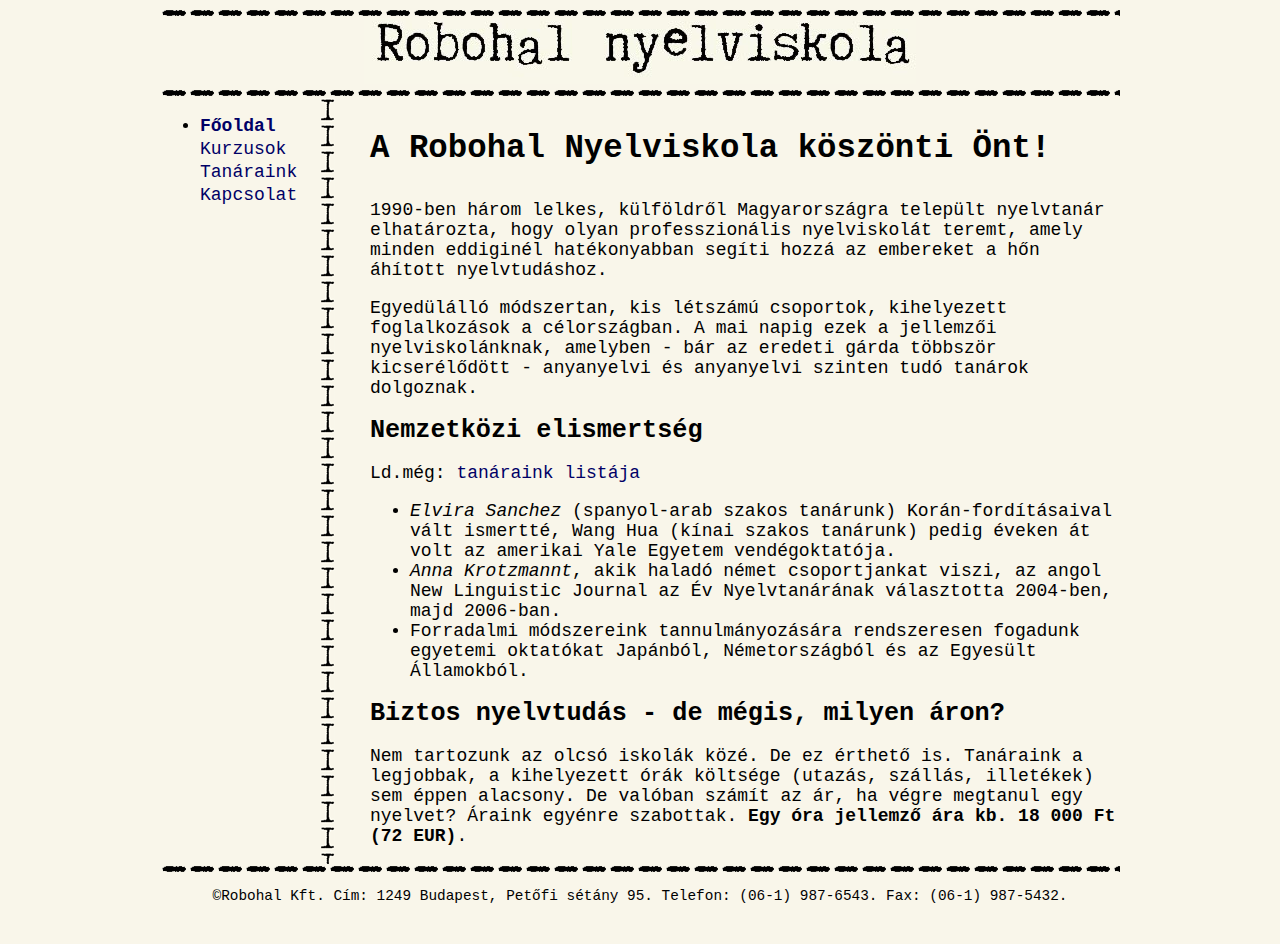
<file: index.html>
<!DOCTYPE html>
<html lang="hu">
<head>
<meta charset="utf-8">
<link rel="stylesheet" href="styles.css">
<title>Robohal nyelviskola</title>
</head>
<body>
    <div id="teteje">
        <div class="vizszintes_elvalaszto"></div>
    </div>
    <div id="kozepe">
        <div class="vizszintes_elvalaszto"></div>
        <div id="menu">
            <ul>
                <li class="aktiv"><a href="index.html">Főoldal</a></li>
                <li><a href="kurzusok.html">Kurzusok</a></li>
                <li><a href="tanaraink.html">Tanáraink</a></li>
                <li><a href="kapcsolat.html">Kapcsolat</a></li>
            </ul>
        </div>
        <div id="tartalom">
            <h1>A Robohal Nyelviskola köszönti Önt!</h1>
            <p>1990-ben három lelkes, külföldről Magyarországra települt nyelvtanár elhatározta, hogy olyan professzionális nyelviskolát teremt, amely minden eddiginél hatékonyabban segíti hozzá az embereket a hőn áhított nyelvtudáshoz.</p>
            <p>Egyedülálló módszertan, kis létszámú csoportok, kihelyezett foglalkozások a célországban. A mai napig ezek a jellemzői nyelviskolánknak, amelyben - bár az eredeti gárda többször kicserélődött - anyanyelvi és anyanyelvi szinten tudó tanárok dolgoznak.</p>
            <h2>Nemzetközi elismertség</h2>
            <p>Ld.még: <a href="tanaraink.html">tanáraink listája</a></p>
            <ul>
                <li><i>Elvira Sanchez</i> (spanyol-arab szakos tanárunk) Korán-fordításaival vált ismertté, Wang Hua (kínai szakos tanárunk) pedig éveken át volt az amerikai Yale Egyetem vendégoktatója.</li>
                <li><i>Anna Krotzmannt</i>, akik haladó német csoportjankat viszi, az angol New Linguistic Journal az Év Nyelvtanárának választotta 2004-ben, majd 2006-ban.</li>
                <li>Forradalmi módszereink tannulmányozására rendszeresen fogadunk egyetemi oktatókat Japánból, Németországból és az Egyesült Államokból. </li>                
            </ul>
            
            <h2>Biztos nyelvtudás - de mégis, milyen áron?</h2>
            <p>Nem tartozunk az olcsó iskolák közé. De ez érthető is. Tanáraink a legjobbak, a kihelyezett órák költsége (utazás, szállás, illetékek) sem éppen alacsony. De valóban számít az ár, ha végre megtanul egy nyelvet?
Áraink egyénre szabottak. <b>Egy óra jellemző ára kb. 18 000 Ft (72 EUR)</b>.</p>
        </div>
    </div>
    <div id="alja">
        <div class="vizszintes_elvalaszto"></div>
        <p>&copy;Robohal Kft. Cím: 1249 Budapest, Petőfi sétány 95. Telefon: (06-1) 987-6543. Fax: (06-1) 987-5432.</p>
    </div>
</body>
</html>
</file>
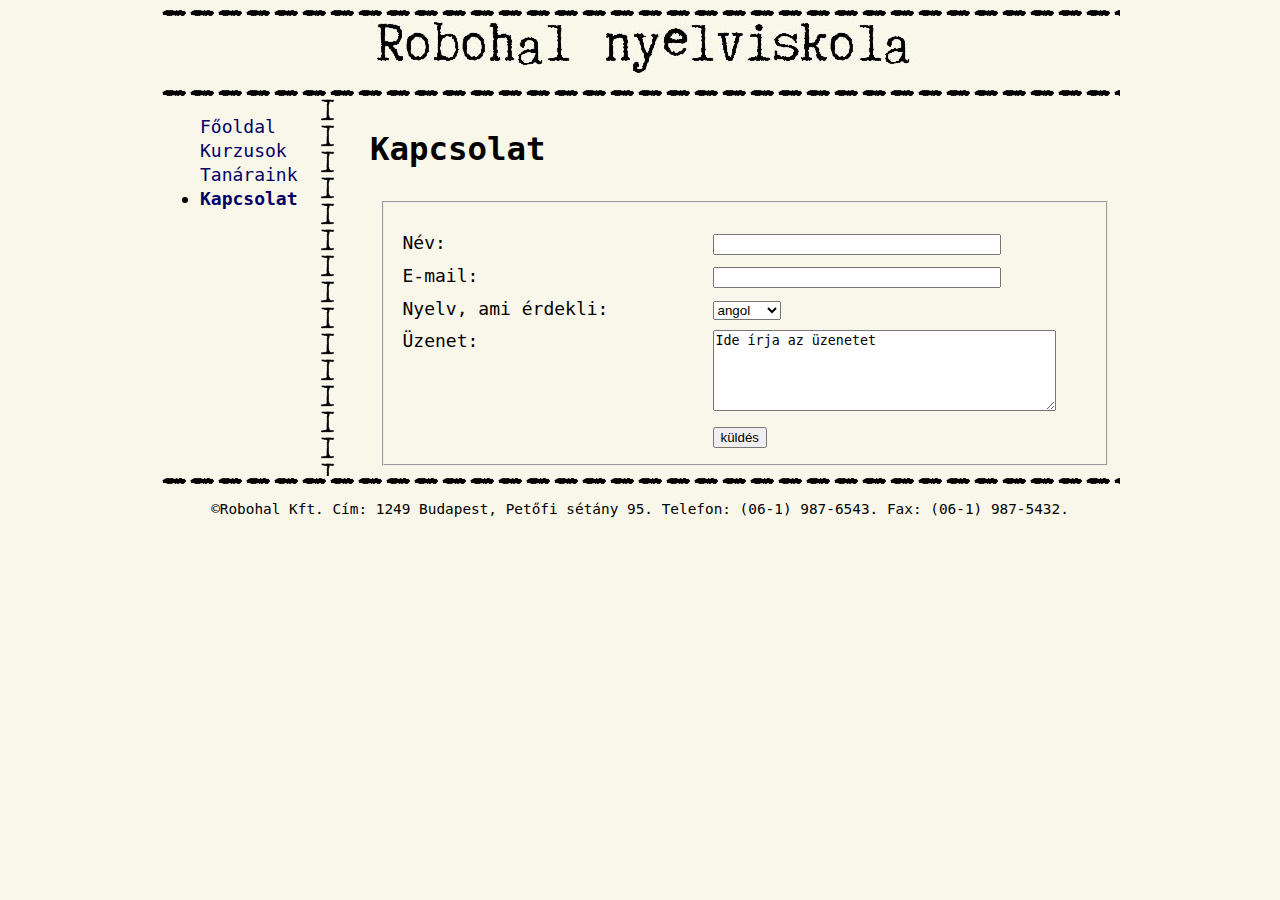
<file: kapcsolat.html>
<!DOCTYPE html>
<html lang="hu">
<head>
<meta charset="utf-8">
<link rel="stylesheet" href="styles.css">
<title>Robohal nyelviskola</title>
</head>
<body>
    <div id="teteje">
        <div class="vizszintes_elvalaszto"></div>
    </div>
    <div id="kozepe">
        <div class="vizszintes_elvalaszto"></div>
        <div id="menu">
            <ul>
                <li><a href="index.html">Főoldal</a></li>
                <li><a href="kurzusok.html">Kurzusok</a></li>
                <li><a href="tanaraink.html">Tanáraink</a></li>
                <li class="aktiv"><a href="kapcsolat.html">Kapcsolat</a></li>
            </ul>
        </div>
        <div id="tartalom">
            <h1>Kapcsolat</h1>

            <form>
                <fieldset>
                    <p><div>Név:</div><div><input type="text" name="nev" value=""></div></p>
                    <p><div>E-mail:</div><div><input type="text"></div></p>
                    <p><div>Nyelv, ami érdekli:</div><div><select name="nyelv">
                        <option value="angol">angol</option>
                        <option value="nemet">német</option>
                        <option value="spanyol">spanyol</option>
                        <option value="francia">francia</option>
                        <option value="gorog">görög</option>
                        <option value="arab">arab</option>
                        <option value="svéd">svéd</option>
                        <option value="kínai">kínai</option>
                    </select></div></p>
                    <p><div>Üzenet:</div><div><textarea name="uzenet" rows="5" cols="40">Ide írja az üzenetet</textarea></div></p>
                    <p><div></div><div><input type="submit" name="ok" value="küldés"></div></p>
                </fieldset>
            </form>


        </div>
    </div>
    <div id="alja">
        <div class="vizszintes_elvalaszto"></div>
        <p>&copy;Robohal Kft. Cím: 1249 Budapest, Petőfi sétány 95. Telefon: (06-1) 987-6543. Fax: (06-1) 987-5432.</p>
    </div>
</body>
</html>
</file>
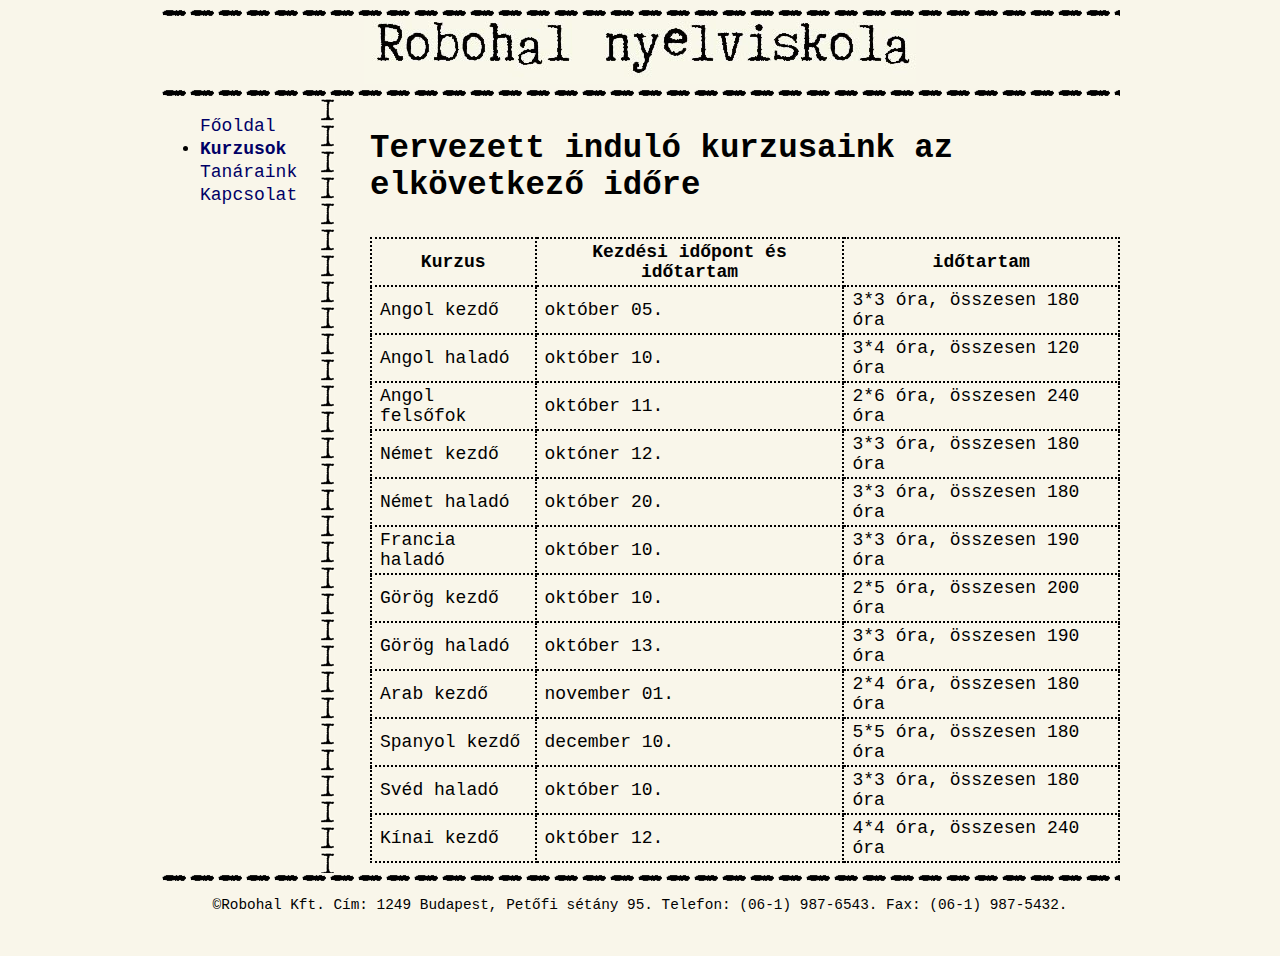
<file: kurzusok.html>
<!DOCTYPE html>
<html>
<head>
<meta charset="utf-8">
<link rel="stylesheet" href="styles.css">
<title>Robohal nyelviskola</title>
</head>
<body>
    <div id="teteje">
        <div class="vizszintes_elvalaszto"></div>
    </div>
    <div id="kozepe">
        <div class="vizszintes_elvalaszto"></div>
        <div id="menu">
            <ul>
                <li><a href="index.html">Főoldal</a></li>
                <li class="aktiv"><a href="kurzusok.html">Kurzusok</a></li>
                <li><a href="tanaraink.html">Tanáraink</a></li>
                <li><a href="kapcsolat.html">Kapcsolat</a></li>
            </ul>
        </div>
        <div id="tartalom">
            <h1>Tervezett induló kurzusaink az elkövetkező időre</h1>
            <table>
              <thead>
                  <tr>
                    <th>Kurzus</th>
                    <th>Kezdési időpont és időtartam</th>
                    <th>időtartam</th>
                  </tr>
              </thead>
              <tbody>
                  <tr>
                    <td>Angol kezdő</td>
                    <td>október 05.</td>
                    <td>3*3 óra, összesen 180 óra</td>
                  </tr>
                  <tr>
                    <td>Angol haladó</td>
                    <td>október 10.</td>
                    <td>3*4 óra, összesen 120 óra</td>
                  </tr>
                  <tr>
                    <td>Angol felsőfok</td>
                    <td>október 11.</td>
                    <td>2*6 óra, összesen 240 óra</td>
                  </tr>
                  <tr>
                    <td>Német kezdő</td>
                    <td>októner 12.</td>
                    <td>3*3 óra, összesen 180 óra</td>
                  </tr>
                  <tr>
                    <td>Német haladó</td>
                    <td>október 20.</td>
                    <td>3*3 óra, összesen 180 óra</td>
                  </tr>
                  <tr>
                    <td>Francia haladó</td>
                    <td>október 10.</td>
                    <td>3*3 óra, összesen 190 óra</td>
                  </tr>
                  <tr>
                    <td>Görög kezdő</td>
                    <td>október 10.</td>
                    <td>2*5 óra, összesen 200 óra</td>
                  </tr>
                  <tr>
                    <td>Görög haladó</td>
                    <td>október 13.</td>
                    <td>3*3 óra, összesen 190 óra</td>
                  </tr>
                  <tr>
                    <td>Arab kezdő</td>
                    <td>november&nbsp;01.</td>
                    <td>2*4 óra, összesen 180 óra</td>
                  </tr>
                  <tr>
                    <td>Spanyol kezdő</td>
                    <td>december 10.</td>
                    <td>5*5 óra, összesen 180 óra</td>
                  </tr>
                  <tr>
                    <td>Svéd haladó</td>
                    <td>október 10.</td>
                    <td>3*3 óra, összesen 180 óra</td>
                  </tr>
                  <tr>
                    <td>Kínai kezdő</td>
                    <td>október 12.</td>
                    <td>4*4 óra, összesen 240 óra</td>
                  </tr>
              </tbody>
            </table>
        </div>
    </div>
    <div id="alja">
        <div class="vizszintes_elvalaszto"></div>
        <p>&copy;Robohal Kft. Cím: 1249 Budapest, Petőfi sétány 95. Telefon: (06-1) 987-6543. Fax: (06-1) 987-5432.</p>
    </div>
</body>
</html>
</file>
<file: styles.css>
body{
    font-family: monospace;
    font-size: 18px;
    background-color: #f9f6ea;
}
h1{
    font-size: 1.8em;
    margin: 1em 0;
}
h2{
    font-size: 1.4em;
    margin: 0.5em 0;
}
#teteje, #kozepe, #alja{
    width: 960px;
    margin: 0 auto;
}
#teteje{
    background: #f9f6ea url('cim.jpg') no-repeat center center;
    height: 80px;
}
.vizszintes_elvalaszto{
    height: 10px;
    width: 100%;
    background-image: url('vonal_vizszintes.gif');
}
#menu{
    width: 160px;
    float:left;
}
#menu ul{
    list-style-type: none;
}
#menu ul li{
    margin: 3px 0;
}
#menu ul li.aktiv{
    list-style-type: disc;
    font-weight: bold;
}
a, a:link, a:visited{
    color: #006;
    text-decoration: none;
    padding: 0;
}
a:hover{
    border-bottom: 3px dashed #006;
}
#tartalom{
    width:750px;
    padding-left: 50px;
    float: right;
    background:url('vonal_fuggoleges.gif') repeat-y;
}

table{
    border-collapse: collapse;
    margin: 10px auto;
}
th, td{
    padding: 3px 8px;
    border: 2px dotted black;
}
form{
    margin: 10px;
}
form div{
    float: left;
    width: 300px;
    margin: 5px;
}
#alja{
    clear: both;
    font-size: 0.8em;
    text-align: center;
}
input[type='text']{
    width:280px
}
</file>
